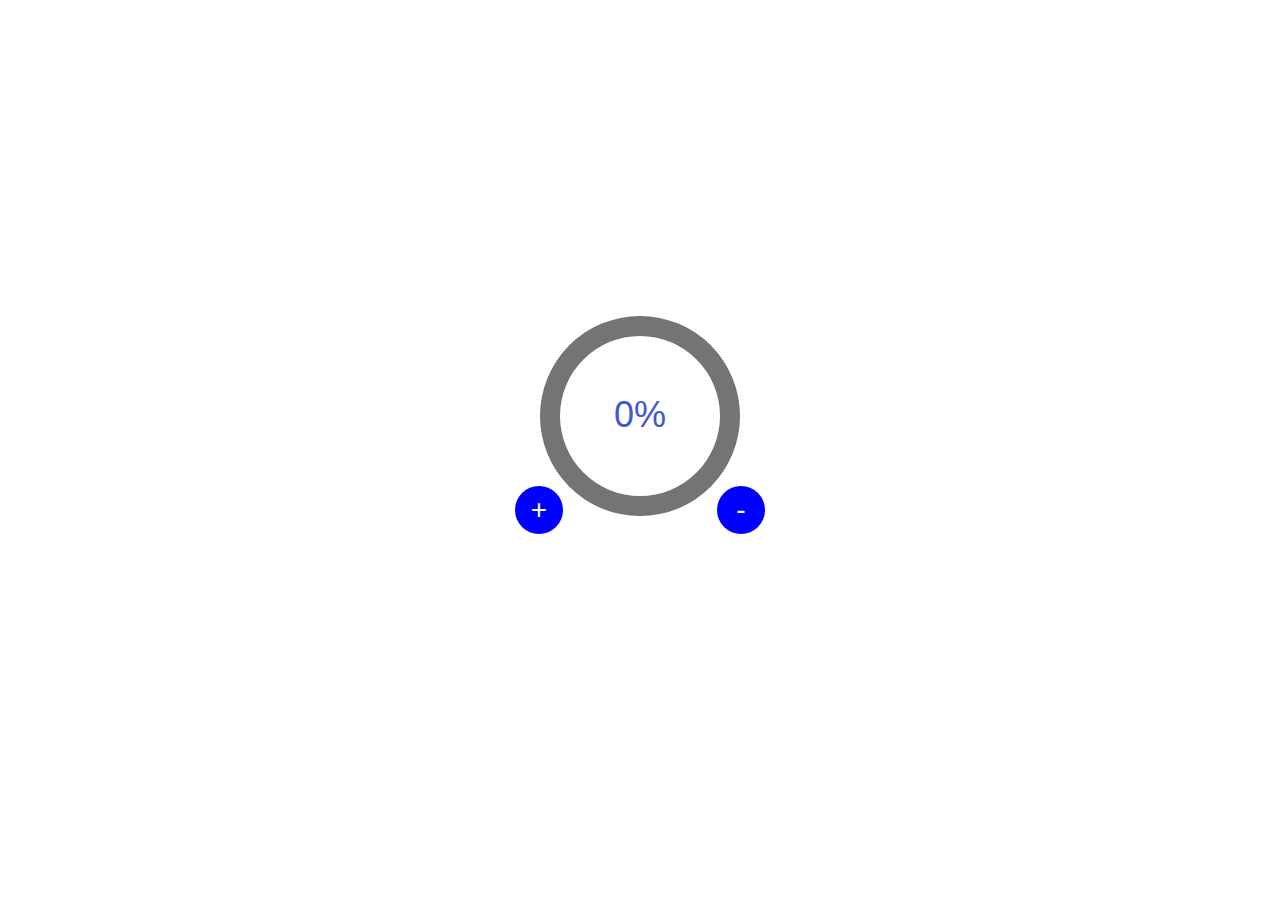
<file: ข้อ 1/index.html>
<!DOCTYPE html>
<html>

<head>
    <meta charset='utf-8'>
    <title></title>
    <link rel="stylesheet" href="style.css">
</head>

<body>
    <div class="contain">
        <div class="circular">
            <div class="inner"></div>
            <p class="number">0%</p>
            <div class="circle">
                <div class="bar left">
                    <div class="progress" id='leftProgress'></div>
                </div>
                <div class="bar right">
                    <div class="progress" id='rightProgress'></div>
                </div>
            </div>
        </div>
        <div class="contain-btn">
            <button class="btn increase">+</button>
            <button class="btn decrease">-</button>
        </div>
    </div>
</body>

<script>
    let counter = 0;
    const numb = document.querySelector(".number");
    const increase = document.querySelector(".increase");
    const decrease = document.querySelector(".decrease");

    const rightProgress = document.querySelector("#rightProgress");
    const leftProgress = document.querySelector("#leftProgress");


    increase.addEventListener("click", function () {
        if (counter >= 20) {
            return
        } else {
            counter++;
            let rotate = (counter) * 18;
            if (counter <= 10) {
                leftProgress.style.cssText += `transform: rotate(${rotate}deg);`;
            }
            if (counter >= 10) {
                rightProgress.style.cssText += `transform: rotate(${rotate - 180}deg);`;
            }
            return numb.textContent = counter * 5 + '%';
        }
    });

    decrease.addEventListener("click", function () {
        if (counter <= 0) {
            return
        } else {
            counter--;
            let rotate = (counter) * 18;
            if (counter < 10) {
                leftProgress.style.cssText += `transform: rotate(${rotate}deg);`;
            }
            if (counter === 10) {
                rightProgress.style.cssText += `transform: rotate(${0}deg);`;
            }
            if (counter > 10) {
                rightProgress.style.cssText += `transform: rotate(${rotate - 180}deg);`;
            }
            return numb.textContent = counter * 5 + '%';
        }
    });

</script>

</html>
</file>
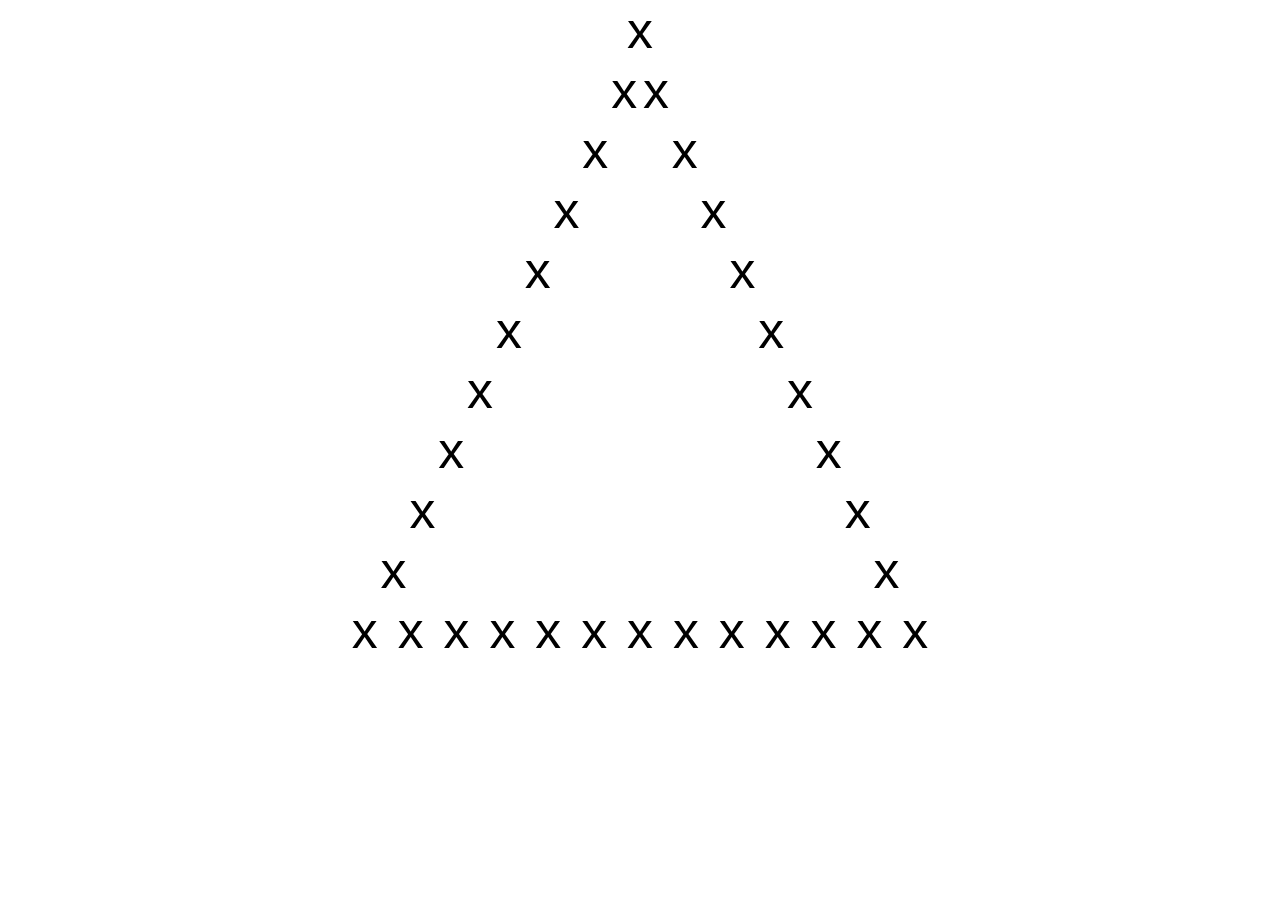
<file: ข้อ 2/index.html>
<!DOCTYPE html>
<html>

<head>
    <meta charset='utf-8'>
    <title></title>
    <link rel="stylesheet" href="style.css">
</head>

<body>
    <div class="contain">
    </div>
</body>

<script>
    for (let i = 0; i < 11; i++) {
        const contain = document.querySelector('.contain')
        const itemRow = document.createElement('div');
        if (i === 0) {
            const item = document.createElement('p');
            item.textContent = 'x'
            contain.appendChild(itemRow)
            itemRow.appendChild(item)
        } else if (i === 10) {
            const itemL = document.createElement('p');
            const itemR = document.createElement('p');
            itemL.textContent = 'x'
            itemR.textContent = 'x'
            itemRow.style = `display:flex;justify-content:space-between;width:${i * 2}ch`
            for (let n = 0; n <= i; n++) {
                const item = document.createElement('p')
                item.textContent = 'x'
                contain.appendChild(itemRow)
                itemRow.appendChild(item)
            }
            itemRow.appendChild(itemL)
            itemRow.appendChild(itemR)
        } else {
            itemRow.style = `display:flex;justify-content:space-between;width:${i * 2}ch`
            const itemL = document.createElement('p');
            const itemR = document.createElement('p');
            itemL.textContent = 'x'
            itemR.textContent = 'x'
            contain.appendChild(itemRow)
            itemRow.appendChild(itemL)
            itemRow.appendChild(itemR)

        }
    }
</script>

</html>
</file>
<file: ข้อ 1/style.css>
* {
  margin: 0;
  padding: 0;
  font-family: "Arial", sans-serif;
}
html,
body {
  display: grid;
  height: 100%;
  text-align: center;
  place-items: center;
  background: white;
}

.contain {
  display: flex;
  flex-direction: column;
  width: 250px;
  align-items: center;
}

.contain-btn {
  margin-top: 20px;
  display: flex;
  width: 100%;
  justify-content: space-between;
}

.btn {
  border: none;
  cursor: pointer;
  width: 3rem;
  height: 3rem;
  border-radius: 100%;
  background-color: blue;
  color: white;
  display: flex;
  align-items: center;
  justify-content: center;
  font-size: 28px;
}

.circular {
  height: 100px;
  width: 100px;
  position: relative;
  transform: scale(2);
}
.circular .inner {
  position: absolute;
  z-index: 6;
  top: 50%;
  left: 50%;
  height: 80px;
  width: 80px;
  margin: -40px 0 0 -40px;
  background: white;
  border-radius: 100%;
}
.circular .number {
  position: absolute;
  top: 50%;
  left: 50%;
  transform: translate(-50%, -50%);
  z-index: 10;
  font-size: 18px;
  font-weight: 500;
  color: #4158d0;
}
.circular .bar {
  position: absolute;
  height: 100%;
  width: 100%;
  background: rgb(116, 116, 116);
  border-radius: 100%;
  clip: rect(0px, 100px, 100px, 50px);
}
.circle .bar .progress {
  position: absolute;
  height: 100%;
  width: 100%;
  border-radius: 100%;
  clip: rect(0px, 50px, 100px, 0px);
  background: #4158d0;
  transition: all 0.2s ease-out;
}

.circle .left .progress {
  z-index: 1;
}

.circle .right {
  transform: rotate(180deg);
  z-index: 3;
}
</file>
<file: ข้อ 2/style.css>
* {
  margin: 0;
  padding: 0;
  font-family: "Arial", sans-serif;
}
html,
body {
  background: white;
  font-size: 1.8rem;
}

.contain {
  display: flex;
  align-items: center;
  flex-direction: column;
}
</file>
